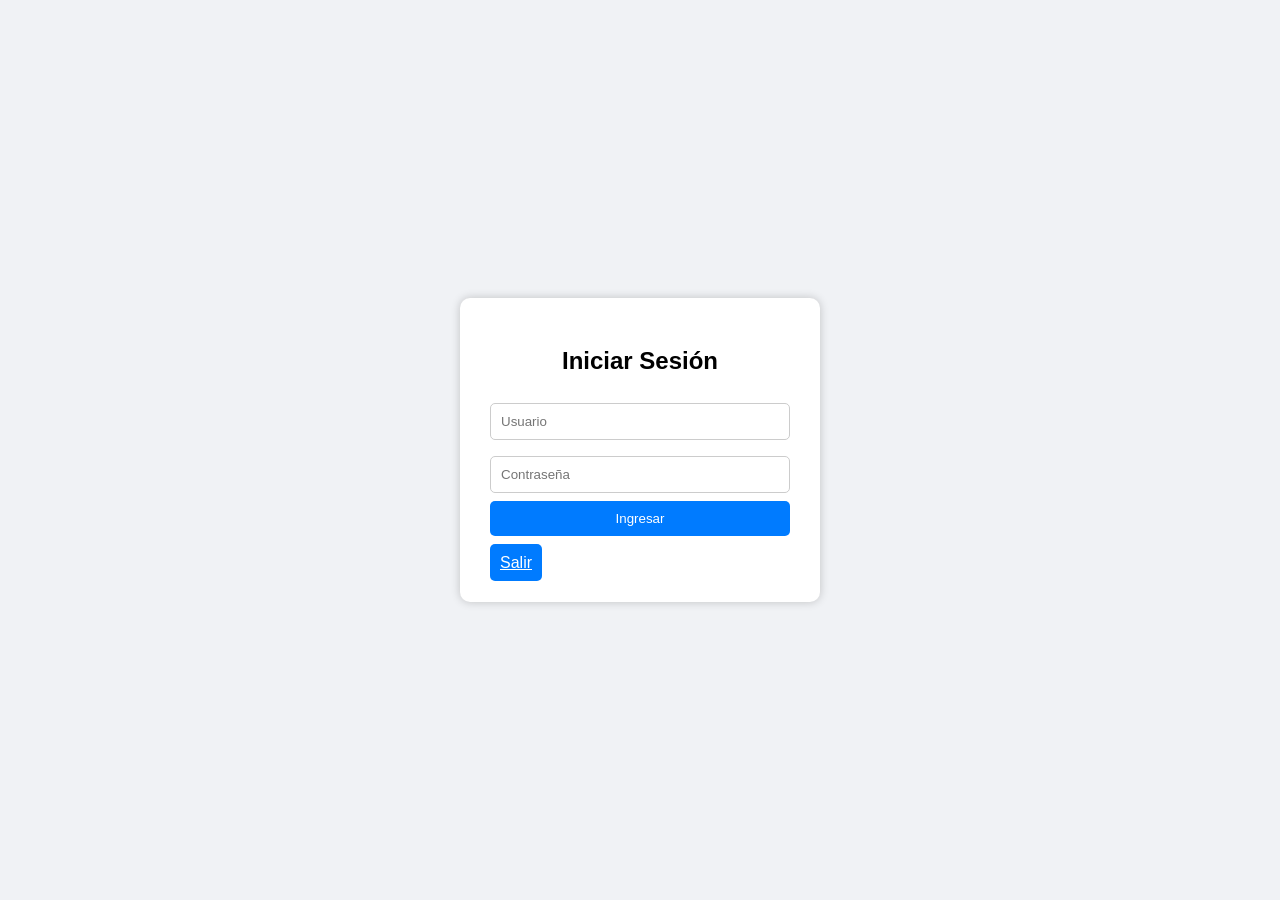
<file: Login.html>
<!DOCTYPE html>
<html lang="en">
<head>
    <meta charset="UTF-8">
    <link rel="stylesheet" href="style.css">
    <meta name="viewport" content="width=device-width, initial-scale=1.0">
    <title>Login</title>
</head>
<body>

    <div class="login">
        <h2>Iniciar Sesión</h2>

        <form>
            <input type="text" id="usuario" placeholder="Usuario">
            <input type="password" id="password" placeholder="Contraseña">
            <button type="submit" onclick="login()">Ingresar</button><br>
            <br><a href='index.html'">Salir</button>
        </form>
    </div>

    <script src="script.js"></script>
</body>
</html>
</file>
<file: style.css>
body{
            font-family: Arial, sans-serif;
            background-color: #f0f2f5;
            display: flex;
            justify-content: center;
            align-items: center;
            height: 100vh;
            margin: 0;
        }

        .login{
            background: white;
            padding: 30px;
            border-radius: 10px;
            box-shadow: 0px 0px 10px rgba(0,0,0,0.2);
            width: 300px;
        }

        .login h2{
            text-align: center;
            margin-bottom: 20px;
        }

        .login input{
            width: 100%;
            padding: 10px;
            margin: 8px 0;
            border: 1px solid #ccc;
            border-radius: 5px;
            box-sizing: border-box;
        }

        .login button{
            width: 100%;
            padding: 10px;
            background: #007bff;
            color: white;
            border: none;
            border-radius: 5px;
            cursor: pointer;
        }

        .login button:hover{
            background: #0056b3;
        }

        .login a{
            width: 100%;
            padding: 10px;
            background: #007bff;
            color: white;
            border: none;
            border-radius: 5px;
            cursor: pointer;
        }
</file>
